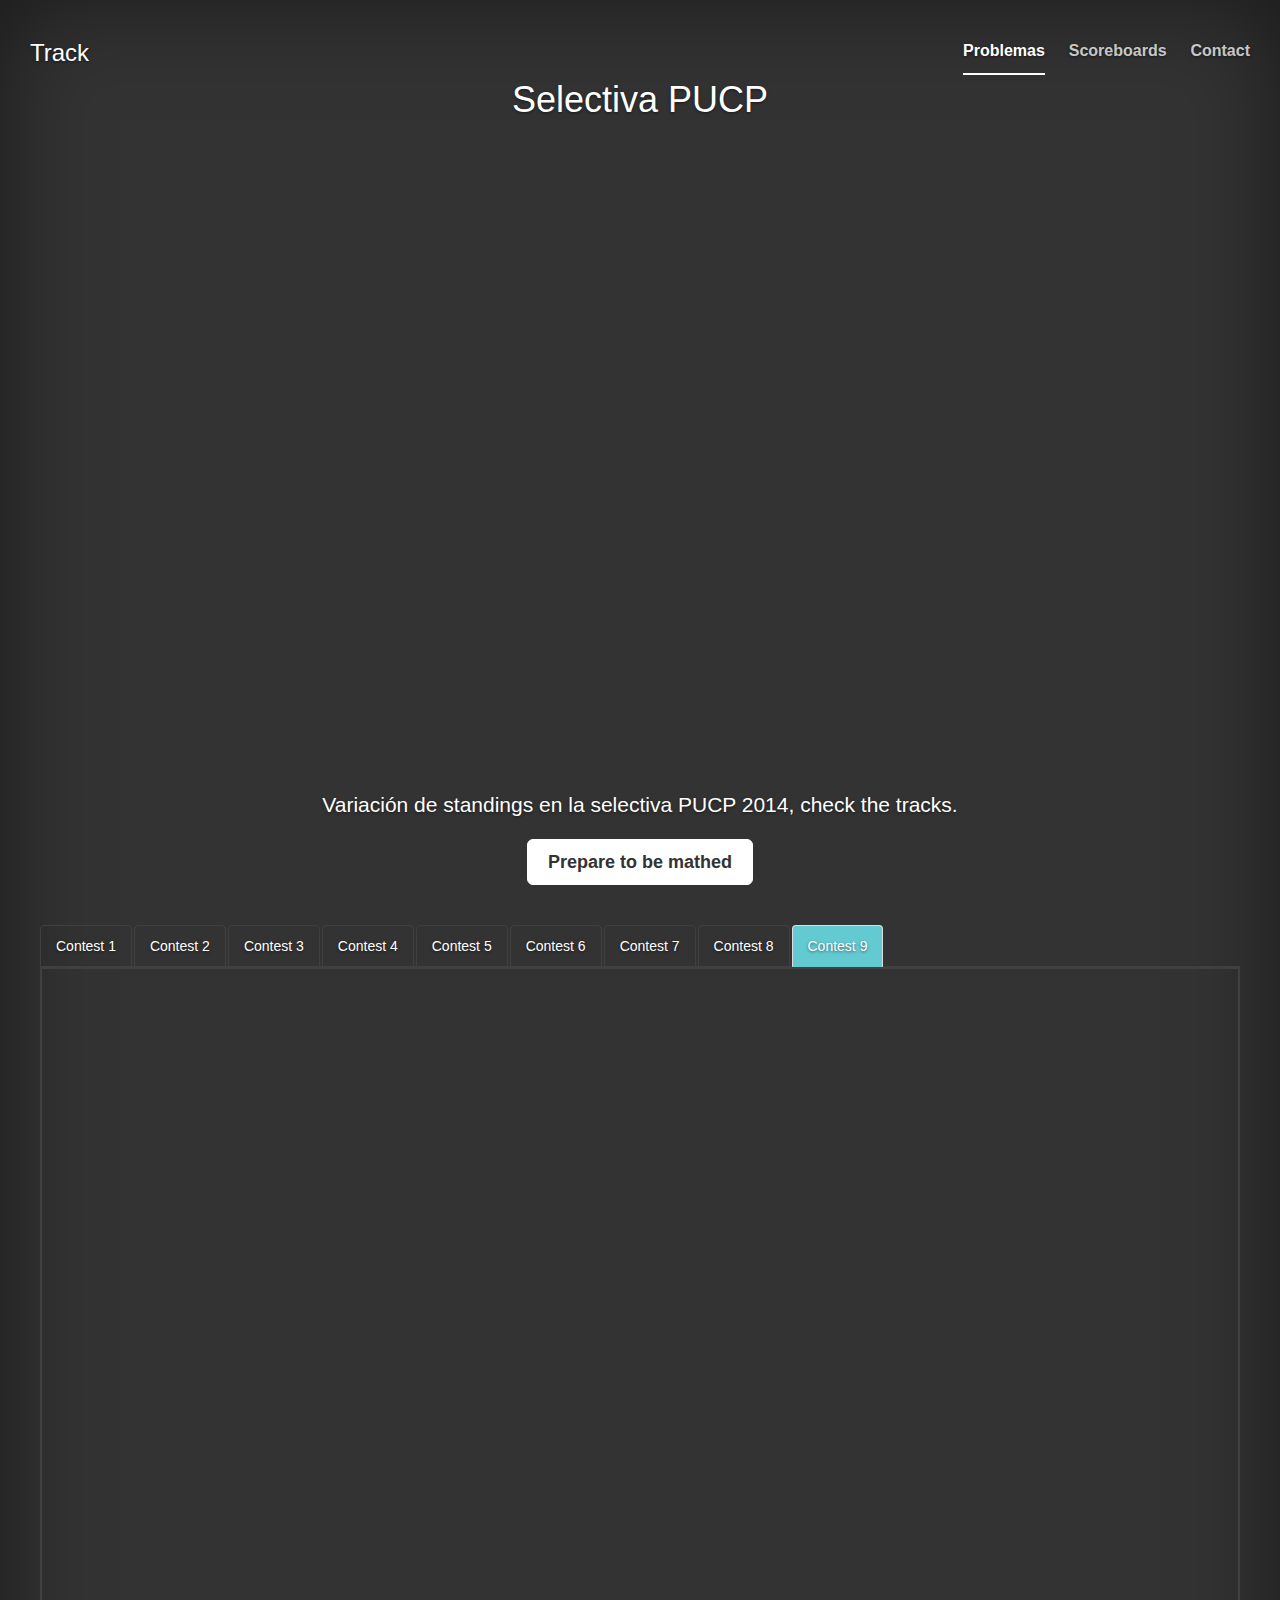
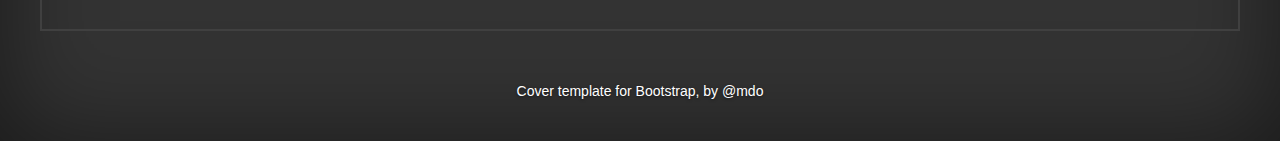
<file: index.html>
<html lang="en">
<head>
<meta charset="utf-8">
<meta http-equiv="X-UA-Compatible" content="IE=edge">
<meta name="viewport" content="width=device-width, initial-scale=1">
<meta name="description" content="">
<meta name="author" content="">

<!-- Bootstrap core CSS -->
<link rel="stylesheet" href="https://maxcdn.bootstrapcdn.com/bootstrap/3.2.0/css/bootstrap.min.css">

<!-- Custom styles for this template -->
<link href="assets/css/cover.css" rel="stylesheet">

<!-- Just for debugging purposes. Don't actually copy these 2 lines! -->
<!--[if lt IE 9]><script src="../../assets/js/ie8-responsive-file-warning.js"></script><![endif]-->

<!-- HTML5 shim and Respond.js IE8 support of HTML5 elements and media queries -->
<!--[if lt IE 9]>
  <script src="https://oss.maxcdn.com/html5shiv/3.7.2/html5shiv.min.js"></script>
  <script src="https://oss.maxcdn.com/respond/1.4.2/respond.min.js"></script>
<![endif]-->
<style id="holderjs-style" type="text/css"></style></head>
<link rel="icon" type="image/png" href="favicon.ico">
<body>
<div class="site-wrapper">
  <div class="site-wrapper-inner">
    <div class="inner">
      <h3 class="masthead-brand">Track</h3>
      <ul class="nav masthead-nav">
        <li class="active"><a href="#">Problemas</a></li>
        <li><a href="https://docs.google.com/spreadsheets/d/1-5-oMHS1SdleAo1XesDaPlajiYN3wJcDC5ee9CVj-8E/edit#gid=1985100448">Scoreboards</a></li>
        <li><a href="mailto:andre.quispesaravia@pucp.pe">Contact</a></li>
      </ul>
    </div>

    <div class="inner cover">
      <h1 class="cover-heading"> Selectiva PUCP </h1>
      <svg id="paths" height="600" width="1200" shape-rendering='geometricPrecision'></svg>
      <p class="lead"> Variación de standings en la selectiva PUCP 2014, check the tracks.</p>
      <p class="lead">
      <a href="#" class="btn btn-lg btn-default">Prepare to be mathed</a>
      </p>
    </div>
    <section id='detail-data'>
      <div id='dirinfo'>
        <ul class="nav nav-tabs" role="tablist" id='tablist'>
          <li><a href="#data-detail" id='c1' role="tab" data-toggle="tab">Contest 1</a></li>
          <li><a href="#data-detail" id='c2' role="tab" data-toggle="tab">Contest 2</a></li>
          <li><a href="#data-detail" id='c3' role="tab" data-toggle="tab">Contest 3</a></li>
          <li><a href="#data-detail" id='c4' role="tab" data-toggle="tab">Contest 4</a></li>
          <li><a href="#data-detail" id='c5' role="tab" data-toggle="tab">Contest 5</a></li>
          <li><a href="#data-detail" id='c6' role="tab" data-toggle="tab">Contest 6</a></li>
          <li><a href="#data-detail" id='c7' role="tab" data-toggle="tab">Contest 7</a></li>
          <li><a href="#data-detail" id='c8' role="tab" data-toggle="tab">Contest 8</a></li>
          <li class="active"><a href="#data-detail" id='c9' role="tab" data-toggle="tab">Contest 9</a></li>
        </ul>
        <div class="tab-content">
          <div class="tab-pane active" id="data-detail">
            <div class='inner-svg-parent'>
              <div>
                <svg id="contest" height="600" width="1100" shape-rendering='geometricPrecision'></svg>
              </div>
            </div>
          </div>
        </div>
      </div>
    </section>
    <div class="inner">
      <p>Cover template for <a href="http://getbootstrap.com">Bootstrap</a>, by <a href="https://twitter.com/mdo">@mdo</a></p>
    </div>
  </div>

</div>

<!-- Bootstrap core JavaScript
    ================================================== -->
<!-- Placed at the end of the document so the pages load faster -->
<script src="https://ajax.googleapis.com/ajax/libs/jquery/1.11.1/jquery.min.js"></script>
<script src="https://maxcdn.bootstrapcdn.com/bootstrap/3.2.0/js/bootstrap.min.js"></script>
<script src="http://d3js.org/d3.v3.min.js"></script>
<script src="assets/javascript/utils.js"></script>
<script src="assets/javascript/parser.js"></script>
<script src="assets/javascript/tooltip.js"></script>
<script src="assets/javascript/contest-track.js"></script>
<script src="assets/javascript/dirinfo.js"></script>
<script src="assets/javascript/main.js"></script>
</body>
</html>
</file>
<file: assets/css/cover.css>
/*
 * Globals
 */

.contest-label-container rect {
  fill: #925B8C;
}

rect.gold {
  fill: red;
}

rect.bronze {
  fill: steelblue;
}

rect.silver {
  fill: gold;
}

rect.runner-up {
  fill: green;
}

/* Links */
path {
  stroke: gray;
  stroke-width: 2;
}

path.gold {
  stroke: red;
}

path.bronze {
  stroke: steelblue;
}

path.silver {
  stroke: gold;
}

path.runner-up {
  stroke: green;
}

path.selected {
  stroke: #A7DBD8;
  stroke-width: 7;
  fill: none;
}

circle {
  opacity: 0.7;
  fill: #E0E4CC;
}

circle:hover {
  fill: steelblue;
}

#paths, #contest {
  margin-top: 30px;
  margin-bottom: 30px;
  overflow: visible;
}

a,
a:focus,
a:hover {
  color: #fff;
}

/* Custom default button */
.btn-default,
.btn-default:hover,
.btn-default:focus {
  color: #333;
  text-shadow: none; /* Prevent inheritence from `body` */
  background-color: #fff;
  border: 1px solid #fff;
}


/*
 * Base structure
 */

html,
body {
  height: 100%;
  background-color: #333;
}
body {
  color: #fff;
  text-align: center;
  text-shadow: 0 1px 3px rgba(0,0,0,.5);
}

/* Extra markup and styles for table-esque vertical and horizontal centering */
.site-wrapper {
  display: table;
  width: 100%;
  height: 100%; /* For at least Firefox */
  min-height: 100%;
  -webkit-box-shadow: inset 0 0 100px rgba(0,0,0,.5);
          box-shadow: inset 0 0 100px rgba(0,0,0,.5);
}
.site-wrapper-inner {
  display: table-cell;
  vertical-align: top;
}
.cover-container {
  margin-right: auto;
  margin-left: auto;
}

/* Padding for spacing */
.inner {
  padding: 30px;
}


/*
 * Header
 */
.masthead-brand {
  margin-top: 10px;
  margin-bottom: 10px;
}

.masthead-nav > li {
  display: inline-block;
}
.masthead-nav > li + li {
  margin-left: 20px;
}
.masthead-nav > li > a {
  padding-right: 0;
  padding-left: 0;
  font-size: 16px;
  font-weight: bold;
  color: #fff; /* IE8 proofing */
  color: rgba(255,255,255,.75);
  border-bottom: 2px solid transparent;
}
.masthead-nav > li > a:hover,
.masthead-nav > li > a:focus {
  background-color: transparent;
  border-bottom-color: #a9a9a9;
  border-bottom-color: rgba(255,255,255,.25);
}
.masthead-nav > .active > a,
.masthead-nav > .active > a:hover,
.masthead-nav > .active > a:focus {
  color: #fff;
  border-bottom-color: #fff;
}

@media (min-width: 768px) {
  .masthead-brand {
    float: left;
  }
  .masthead-nav {
    float: right;
  }
}


/*
 * Cover
 */

.cover {
  padding: 0 20px;
}
.cover .btn-lg {
  padding: 10px 20px;
  font-weight: bold;
}


/*
 * Footer
 */

.mastfoot {
  color: #999; /* IE8 proofing */
  color: rgba(255,255,255,.5);
}


/*
 * Affix and center
 */

@media (min-width: 768px) {
  /* Pull out the header and footer */
  .masthead {
    position: fixed;
    top: 0;
  }
  .mastfoot {
    position: fixed;
    bottom: 0;
  }
  /* Start the vertical centering */
  .site-wrapper-inner {
    vertical-align: middle;
  }
  /* Handle the widths */
  .masthead,
  .mastfoot,
  .cover-container {
    width: 100%; /* Must be percentage or pixels for horizontal alignment */
  }
}

@media (min-width: 992px) {
  .masthead,
  .mastfoot,
  .cover-container {
    width: 700px;
  }
}

/*
  detail-data
*/

#detail-data {
  padding: 20px 0;
}

#dirinfo {
  margin: 0 auto;
  max-width: 1200px;
}

.nav-tabs>li>a {
  color: white;  
  border: 1px solid #404040;
}

.nav-tabs>li>a:hover {
  background-color: rgba(100, 202, 209, 0.5);
  color: white;
  border: 1px solid #404040;
}

.nav-tabs>li.active>a,
.nav-tabs>li.active>a:hover {
  background-color: #64CAD1 !important;
  color: white !important;
}

.nav-tabs {
  border-bottom: 1px solid #404040;
}

.tab-content,
.inner-svg-parent {
  border: 1px solid #404040;
}
</file>
